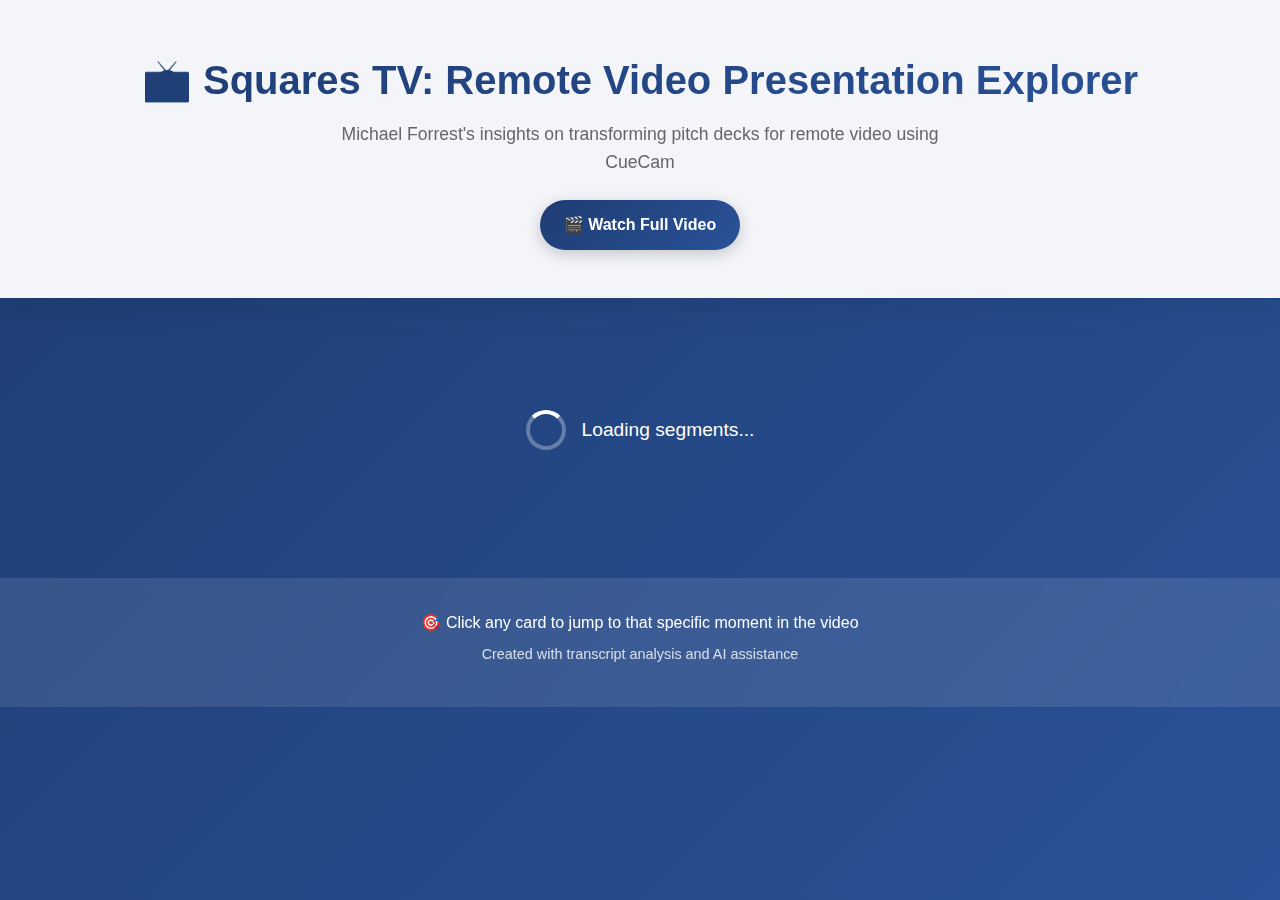
<file: index.html>
<!DOCTYPE html>
<html lang="en">
<head>
    <meta charset="UTF-8">
    <meta name="viewport" content="width=device-width, initial-scale=1.0">
    <title>Squares TV: Remote Video Presentation Tips - Key Segments</title>
    <link rel="stylesheet" href="styles.css">
</head>
<body>
    <header>
        <h1>📺 Squares TV: Remote Video Presentation Explorer</h1>
        <p>Michael Forrest's insights on transforming pitch decks for remote video using CueCam</p>
        <a href="https://www.youtube.com/watch?v=dBgqJMwK1MU" target="_blank" class="watch-full-btn">
            🎬 Watch Full Video
        </a>
    </header>

    <main>
        <div id="segments-container" class="segments-grid">
            <!-- Segment cards will be dynamically generated here -->
        </div>
    </main>

    <footer>
        <p>🎯 Click any card to jump to that specific moment in the video</p>
        <p class="attribution">Created with transcript analysis and AI assistance</p>
    </footer>

    <script src="script.js"></script>
</body>
</html>
</file>
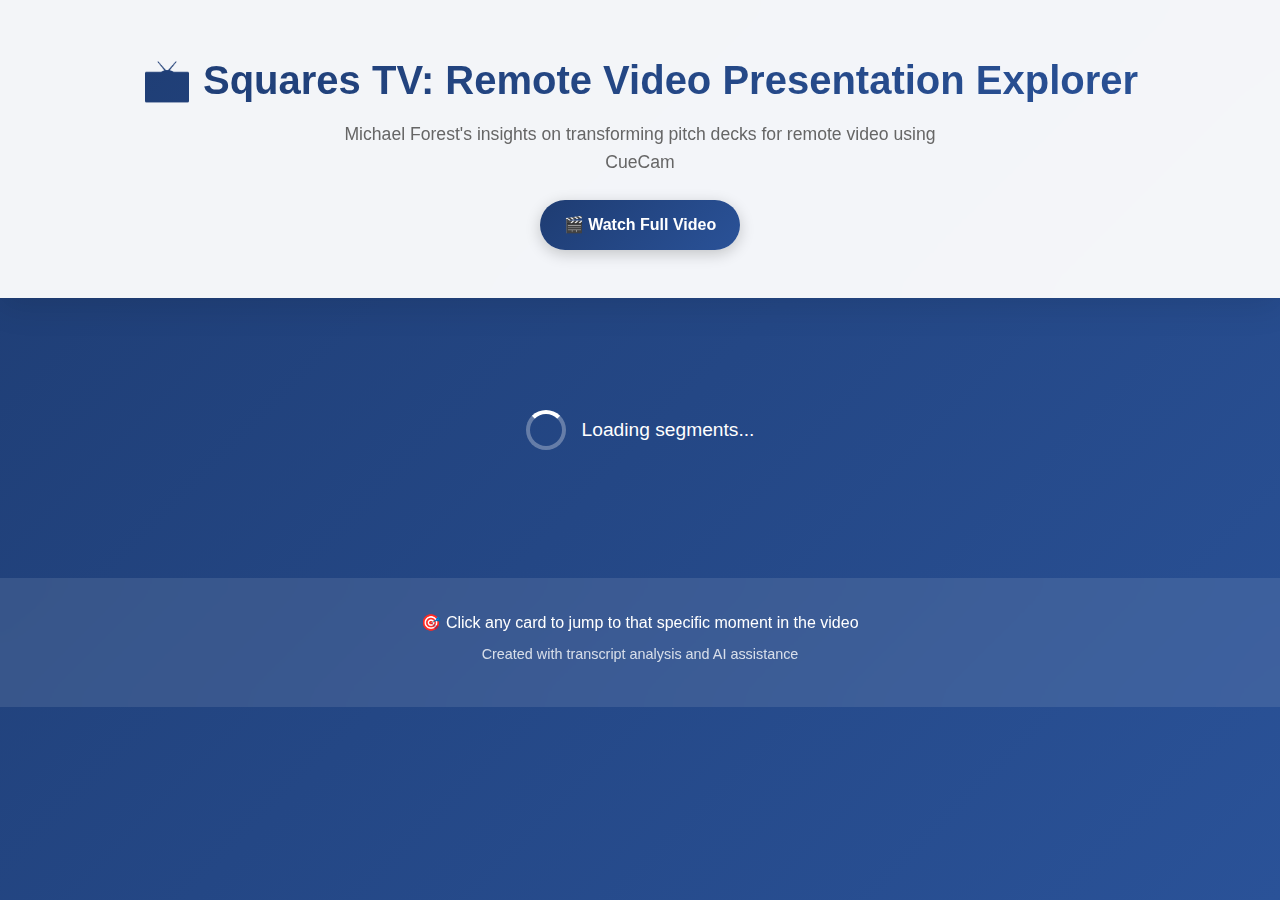
<file: assembly.html>
<!DOCTYPE html>
<html lang="en">
<head>
    <meta charset="UTF-8">
    <meta name="viewport" content="width=device-width, initial-scale=1.0">
    <title>Squares TV: Remote Video Presentation Tips - Key Segments</title>
    <link rel="stylesheet" href="styles.css">
</head>
<body>
    <header>
        <h1>📺 Squares TV: Remote Video Presentation Explorer</h1>
        <p>Michael Forest's insights on transforming pitch decks for remote video using CueCam</p>
        <a href="https://www.youtube.com/watch?v=dBgqJMwK1MU" target="_blank" class="watch-full-btn">
            🎬 Watch Full Video
        </a>
    </header>

    <main>
        <div id="segments-container" class="segments-grid">
            <!-- Segment cards will be dynamically generated here -->
        </div>
    </main>

    <footer>
        <p>🎯 Click any card to jump to that specific moment in the video</p>
        <p class="attribution">Created with transcript analysis and AI assistance</p>
    </footer>

    <script src="script.js"></script>
</body>
</html>
</file>
<file: styles.css>
* {
    margin: 0;
    padding: 0;
    box-sizing: border-box;
}

body {
    font-family: 'SF Pro Display', -apple-system, BlinkMacSystemFont, 'Segoe UI', Roboto, sans-serif;
    line-height: 1.6;
    color: #333;
    background: linear-gradient(135deg, #1e3c72 0%, #2a5298 100%);
    min-height: 100vh;
}

header {
    text-align: center;
    padding: 3rem 2rem;
    background: rgba(255, 255, 255, 0.95);
    backdrop-filter: blur(20px);
    margin-bottom: 2rem;
    box-shadow: 0 8px 32px rgba(0, 0, 0, 0.1);
}

header h1 {
    font-size: 2.5rem;
    font-weight: 700;
    margin-bottom: 0.5rem;
    background: linear-gradient(135deg, #1e3c72, #2a5298);
    -webkit-background-clip: text;
    -webkit-text-fill-color: transparent;
    background-clip: text;
}

header p {
    font-size: 1.1rem;
    color: #666;
    margin-bottom: 1.5rem;
    max-width: 600px;
    margin-left: auto;
    margin-right: auto;
}

.watch-full-btn {
    display: inline-block;
    background: linear-gradient(135deg, #1e3c72, #2a5298);
    color: white;
    padding: 12px 24px;
    border-radius: 25px;
    text-decoration: none;
    font-weight: 600;
    transition: all 0.3s ease;
    box-shadow: 0 4px 15px rgba(0, 0, 0, 0.2);
}

.watch-full-btn:hover {
    transform: translateY(-2px);
    box-shadow: 0 6px 25px rgba(0, 0, 0, 0.3);
}

main {
    max-width: 1200px;
    margin: 0 auto;
    padding: 0 2rem;
}

.segments-grid {
    display: grid;
    grid-template-columns: repeat(auto-fit, minmax(350px, 1fr));
    gap: 2rem;
    margin-bottom: 3rem;
}

.segment-card {
    background: rgba(255, 255, 255, 0.95);
    backdrop-filter: blur(20px);
    border-radius: 20px;
    overflow: hidden;
    box-shadow: 0 10px 40px rgba(0, 0, 0, 0.1);
    transition: all 0.3s ease;
    cursor: pointer;
    border: 1px solid rgba(255, 255, 255, 0.2);
}

.segment-card:hover {
    transform: translateY(-8px);
    box-shadow: 0 20px 60px rgba(0, 0, 0, 0.15);
}

.card-image {
    width: 100%;
    height: 200px;
    background: linear-gradient(135deg, #1e3c72, #2a5298);
    display: flex;
    align-items: center;
    justify-content: center;
    color: white;
    font-size: 3rem;
    position: relative;
    overflow: hidden;
}

.card-image::before {
    content: '';
    position: absolute;
    top: 0;
    left: 0;
    right: 0;
    bottom: 0;
    background: url('data:image/svg+xml,<svg xmlns="http://www.w3.org/2000/svg" viewBox="0 0 100 100"><defs><pattern id="grain" width="100" height="100" patternUnits="userSpaceOnUse"><circle cx="50" cy="50" r="1" fill="rgba(255,255,255,0.1)"/></pattern></defs><rect width="100" height="100" fill="url(%23grain)"/></svg>');
    opacity: 0.3;
}

.card-image img {
    width: 100%;
    height: 100%;
    object-fit: cover;
}

.card-content {
    padding: 1.5rem;
}

.card-timestamp {
    display: inline-block;
    background: linear-gradient(135deg, #1e3c72, #2a5298);
    color: white;
    padding: 4px 12px;
    border-radius: 12px;
    font-size: 0.85rem;
    font-weight: 600;
    margin-bottom: 1rem;
}

.card-title {
    font-size: 1.3rem;
    font-weight: 700;
    margin-bottom: 0.75rem;
    color: #333;
    line-height: 1.3;
}

.card-summary {
    color: #666;
    font-size: 0.95rem;
    line-height: 1.6;
    margin-bottom: 1rem;
}

.card-tags {
    display: flex;
    flex-wrap: wrap;
    gap: 0.5rem;
}

.tag {
    background: rgba(30, 60, 114, 0.1);
    color: #1e3c72;
    padding: 4px 8px;
    border-radius: 8px;
    font-size: 0.8rem;
    font-weight: 500;
}

footer {
    text-align: center;
    padding: 2rem;
    color: white;
    background: rgba(255, 255, 255, 0.1);
    backdrop-filter: blur(20px);
    margin-top: 2rem;
}

footer p {
    margin-bottom: 0.5rem;
}

.attribution {
    font-size: 0.9rem;
    opacity: 0.8;
}

@media (max-width: 768px) {
    header h1 {
        font-size: 2rem;
    }
    
    .segments-grid {
        grid-template-columns: 1fr;
        gap: 1.5rem;
    }
    
    main {
        padding: 0 1rem;
    }
    
    .segment-card {
        margin: 0;
    }
}

/* Loading animation */
.loading {
    display: flex;
    justify-content: center;
    align-items: center;
    height: 200px;
    color: white;
    font-size: 1.2rem;
}

.spinner {
    width: 40px;
    height: 40px;
    border: 4px solid rgba(255, 255, 255, 0.3);
    border-top: 4px solid white;
    border-radius: 50%;
    animation: spin 1s linear infinite;
    margin-right: 1rem;
}

@keyframes spin {
    0% { transform: rotate(0deg); }
    100% { transform: rotate(360deg); }
}

@keyframes fadeInUp {
    from {
        opacity: 0;
        transform: translateY(30px);
    }
    to {
        opacity: 1;
        transform: translateY(0);
    }
}

.segment-card {
    opacity: 0;
}
</file>
